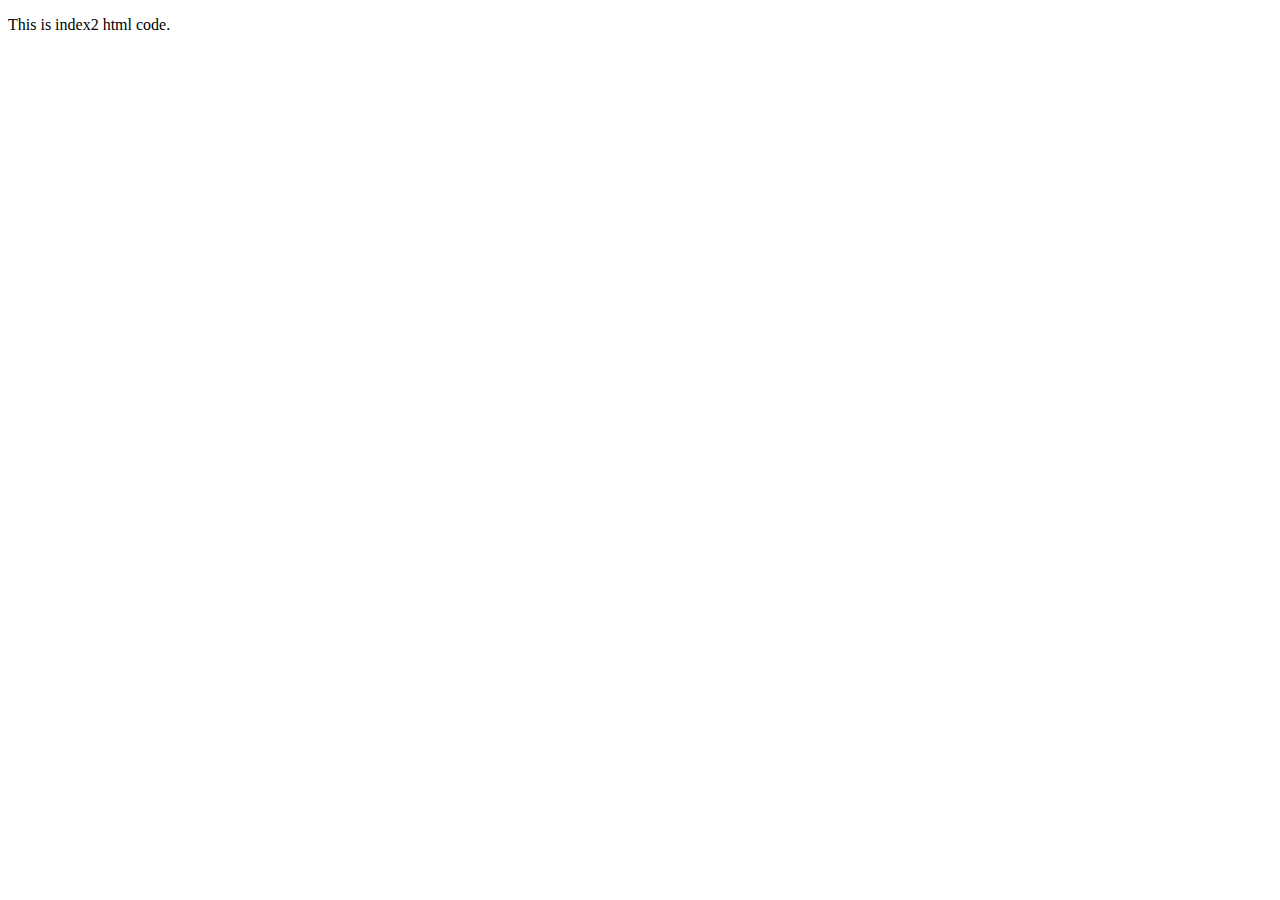
<file: src/main/resources/templates/index.html>
<!DOCTYPE HTML>
<html>
<head>
    <title>Getting Started: Serving Web Content</title>
    <meta http-equiv="Content-Type" content="text/html; charset=UTF-8" />
</head>
<body>
    <p>This is index2 html code. </p>
</body>
</html>
</file>
